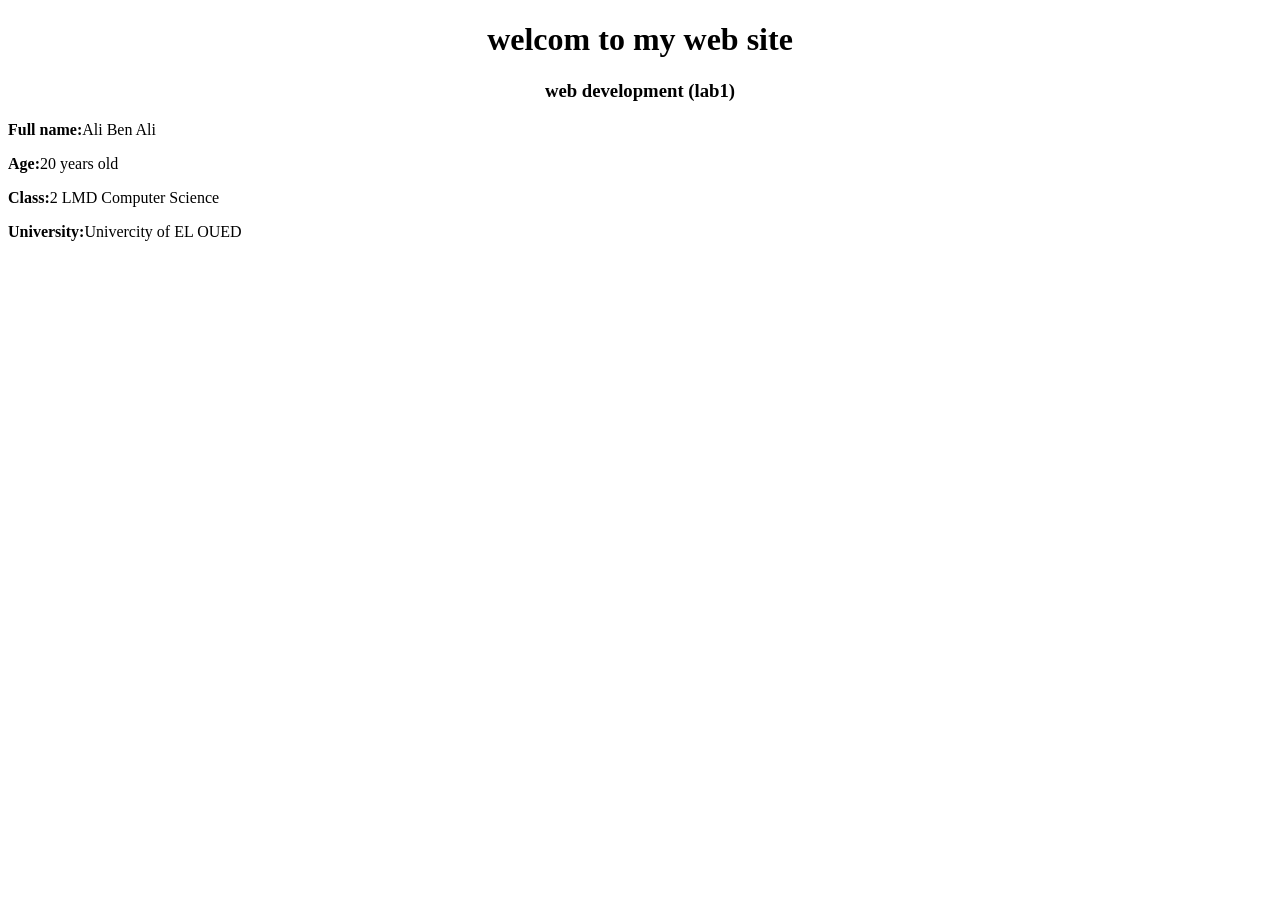
<file: lab1/index.html>
<!DOCTYPE html>
<html>
<head>
<title>web dev :lab1</title>
</head>
<body>

<h1 style="text-align:center">welcom to my web site</h1>
<h3 style="text-align:center">web development (lab1)</h3>
<p><strong>Full name:</strong>Ali Ben Ali<p>
<p><strong>Age:</strong>20 years old<p>
<p><strong>Class:</strong>2 LMD Computer Science <p>
<p><strong>University:</strong>Univercity of EL OUED<p>


</body>
</html>
</file>
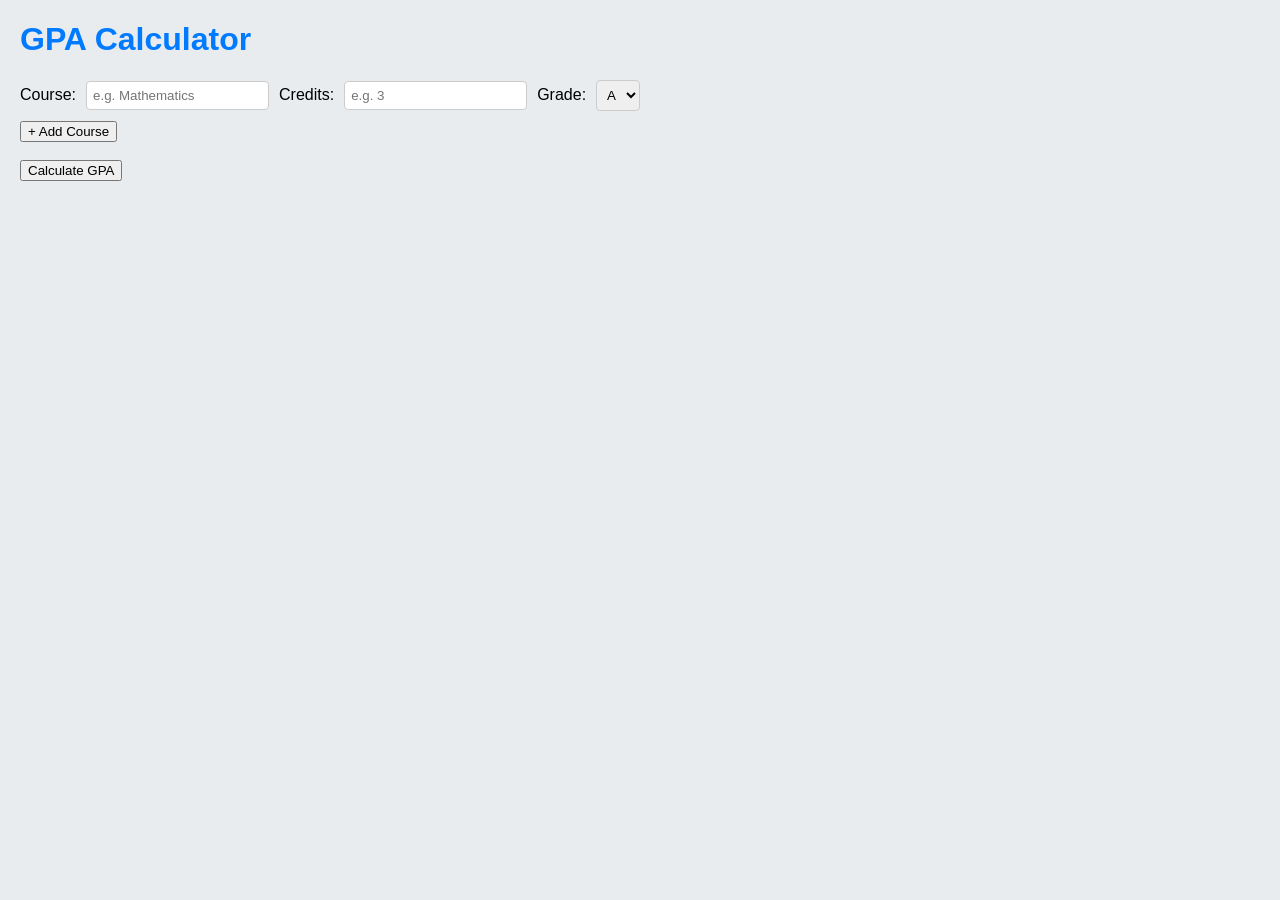
<file: lab2/step1/index.html>
<!DOCTYPE html>
<html lang="en">
<head>
    <meta charset="UTF-8">
    <title>GPA Calculator</title>
    <link rel="stylesheet" href="style.css">
    <script src="script.js"></script>
</head>
<body>
    <h1>GPA Calculator</h1>
    <form action="calculate.php" method="post" onsubmit="return validateForm();">
        <div id="courses">
            <div class="course-row">
                <label>Course:</label>
                <input type="text" name="course[]" placeholder="e.g. Mathematics" required>
                <label>Credits:</label>
                <input type="number" name="credits[]" placeholder="e.g. 3" min="1" required>
                <label>Grade:</label>
                <select name="grade[]">
                    <option value="4.0">A</option>
                    <option value="3.0">B</option>
                    <option value="2.0">C</option>
                    <option value="1.0">D</option>
                    <option value="0.0">F</option>
                </select>
            </div>
        </div>
        <button type="button" onclick="addCourse()">+ Add Course</button>
        <br><br>
        <input type="submit" value="Calculate GPA">
    </form>
</body>
</html>
</file>
<file: lab2/step1/style.css>
body {
    font-family: Arial, sans-serif;
    margin: 20px;
    background-color: #e9ecef;
}
h1 {
    color: #007BFF;
}
.course-row {
    display: flex;
    gap: 10px;
    align-items: center;
    margin-bottom: 10px;
}
.course-row input, .course-row select {
    padding: 6px;
    border: 1px solid #ccc;
    border-radius: 4px;
}
table {
    border-collapse: collapse;
    margin-top: 16px;
}
table th, table td {
    border: 1px solid #ccc;
    padding: 8px 14px;
    text-align: center;
}
table th {
    background-color: #007BFF;
    color: white;
}
</file>
